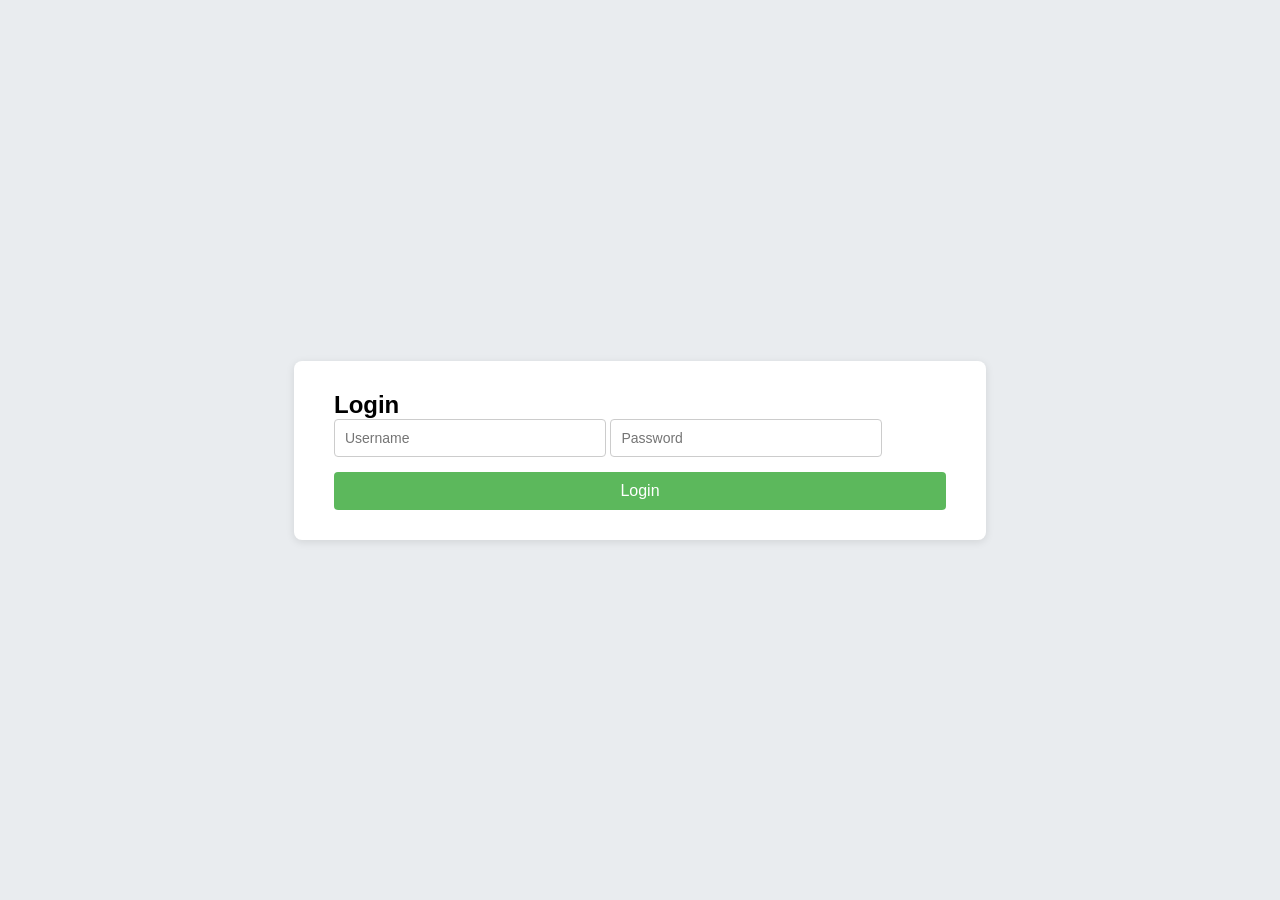
<file: index.html>
<!DOCTYPE html>
<html lang="en">
<head>
  <meta charset="UTF-8" />
  <meta name="viewport" content="width=device-width, initial-scale=1" />
  <title>Calendar of lasabis</title>
  <link rel="stylesheet" href="styles.css" />
</head>
<body>
  <!-- Login Screen -->
  <div id="login-container">
    <form id="login-form">
      <h2>Login</h2>
      <input type="text" id="username" placeholder="Username" required />
      <input type="password" id="password" placeholder="Password" required />
      <input type="submit" value="Login" />
    </form>
  </div>

  <!-- Calendar Screen -->
  <div id="calendar-container">
    <header>
      <h1>Gym Calendar</h1>
      <button id="logout-btn">Logout</button>
    </header>
    <div id="calendar"></div>
  </div>

  <!-- Modal for Editing Training Details -->
  <div id="editModal" class="modal">
    <div class="modal-content">
      <h3>Edit Training</h3>
      <textarea id="trainingInput" placeholder="Enter training details..."></textarea>
      <div class="modal-buttons">
        <button class="cancel-btn" id="cancelBtn">Cancel</button>
        <button class="save-btn" id="saveBtn">Save</button>
      </div>
    </div>
  </div>

  <script src="script.js"></script>
</body>
</html>
</file>
<file: styles.css>
/* Global Styles */
body {
    font-family: 'Segoe UI', Tahoma, Geneva, Verdana, sans-serif;
    margin: 0;
    padding: 0;
    background-color: #f4f4f4;
  }
  h1, h2, h3 {
    margin: 0;
    padding: 0;
  }
  
  /* Login Screen */
  #login-container {
    display: flex;
    flex-direction: column;
    align-items: center;
    justify-content: center;
    height: 100vh;
    background: #e9ecef;
  }
  #login-container form {
    background: #fff;
    padding: 30px 40px;
    border-radius: 8px;
    box-shadow: 0 2px 8px rgba(0, 0, 0, 0.1);
  }
  #login-container input[type="text"],
  #login-container input[type="password"] {
    width: 250px;
    padding: 10px;
    margin-bottom: 15px;
    border: 1px solid #ccc;
    border-radius: 4px;
    font-size: 14px;
  }
  #login-container input[type="submit"] {
    width: 100%;
    padding: 10px;
    background: #5cb85c;
    border: none;
    border-radius: 4px;
    color: #fff;
    font-size: 16px;
    cursor: pointer;
    transition: background 0.2s;
  }
  #login-container input[type="submit"]:hover {
    background: #4cae4c;
  }
  
  /* Calendar Container */
  #calendar-container {
    display: none;
    padding: 20px;
  }
  header {
    display: flex;
    justify-content: space-between;
    align-items: center;
  }
  header h1 {
    margin-bottom: 10px;
  }
  #logout-btn {
    padding: 8px 16px;
    background: #d9534f;
    color: #fff;
    border: none;
    border-radius: 4px;
    cursor: pointer;
    transition: background 0.2s;
  }
  #logout-btn:hover {
    background: #c9302c;
  }
  #calendar {
    display: grid;
    grid-template-columns: repeat(auto-fill, minmax(120px, 1fr));
    gap: 10px;
    margin-top: 20px;
  }
  .day {
    background: #fff;
    border: 1px solid #ddd;
    border-radius: 6px;
    padding: 10px;
    position: relative;
    cursor: pointer;
    transition: transform 0.2s, box-shadow 0.2s;
  }
  .day:hover {
    transform: translateY(-3px);
    box-shadow: 0 4px 8px rgba(0, 0, 0, 0.1);
  }
  /* Blue background indicates a gym day */
  .day.blue {
    background: #add8e6;
  }
  .day span.date {
    position: absolute;
    top: 5px;
    right: 5px;
    font-size: 12px;
    color: #666;
  }
  .day .training {
    margin-top: 25px;
    font-size: 14px;
    white-space: pre-wrap;
    word-break: break-word;
  }
  
  /* Modal Styles */
  .modal {
    display: none; /* Hidden by default */
    position: fixed;
    z-index: 100;
    left: 0;
    top: 0;
    width: 100%;
    height: 100%;
    overflow: auto;
    background: rgba(0, 0, 0, 0.5);
    align-items: center;
    justify-content: center;
  }
  .modal-content {
    background: #fff;
    padding: 20px;
    border-radius: 8px;
    width: 90%;
    max-width: 400px;
    box-shadow: 0 4px 10px rgba(0, 0, 0, 0.2);
  }
  .modal-content textarea {
    width: 100%;
    height: 100px;
    margin-bottom: 10px;
    padding: 10px;
    font-size: 14px;
    border: 1px solid #ccc;
    border-radius: 4px;
    resize: vertical;
  }
  .modal-content .modal-buttons {
    text-align: right;
  }
  .modal-content .modal-buttons button {
    padding: 8px 16px;
    margin-left: 10px;
    border: none;
    border-radius: 4px;
    cursor: pointer;
    font-size: 14px;
    transition: background 0.2s;
  }
  .modal-content .save-btn {
    background: #5cb85c;
    color: #fff;
  }
  .modal-content .save-btn:hover {
    background: #4cae4c;
  }
  .modal-content .cancel-btn {
    background: #d9534f;
    color: #fff;
  }
  .modal-content .cancel-btn:hover {
    background: #c9302c;
  }
</file>
